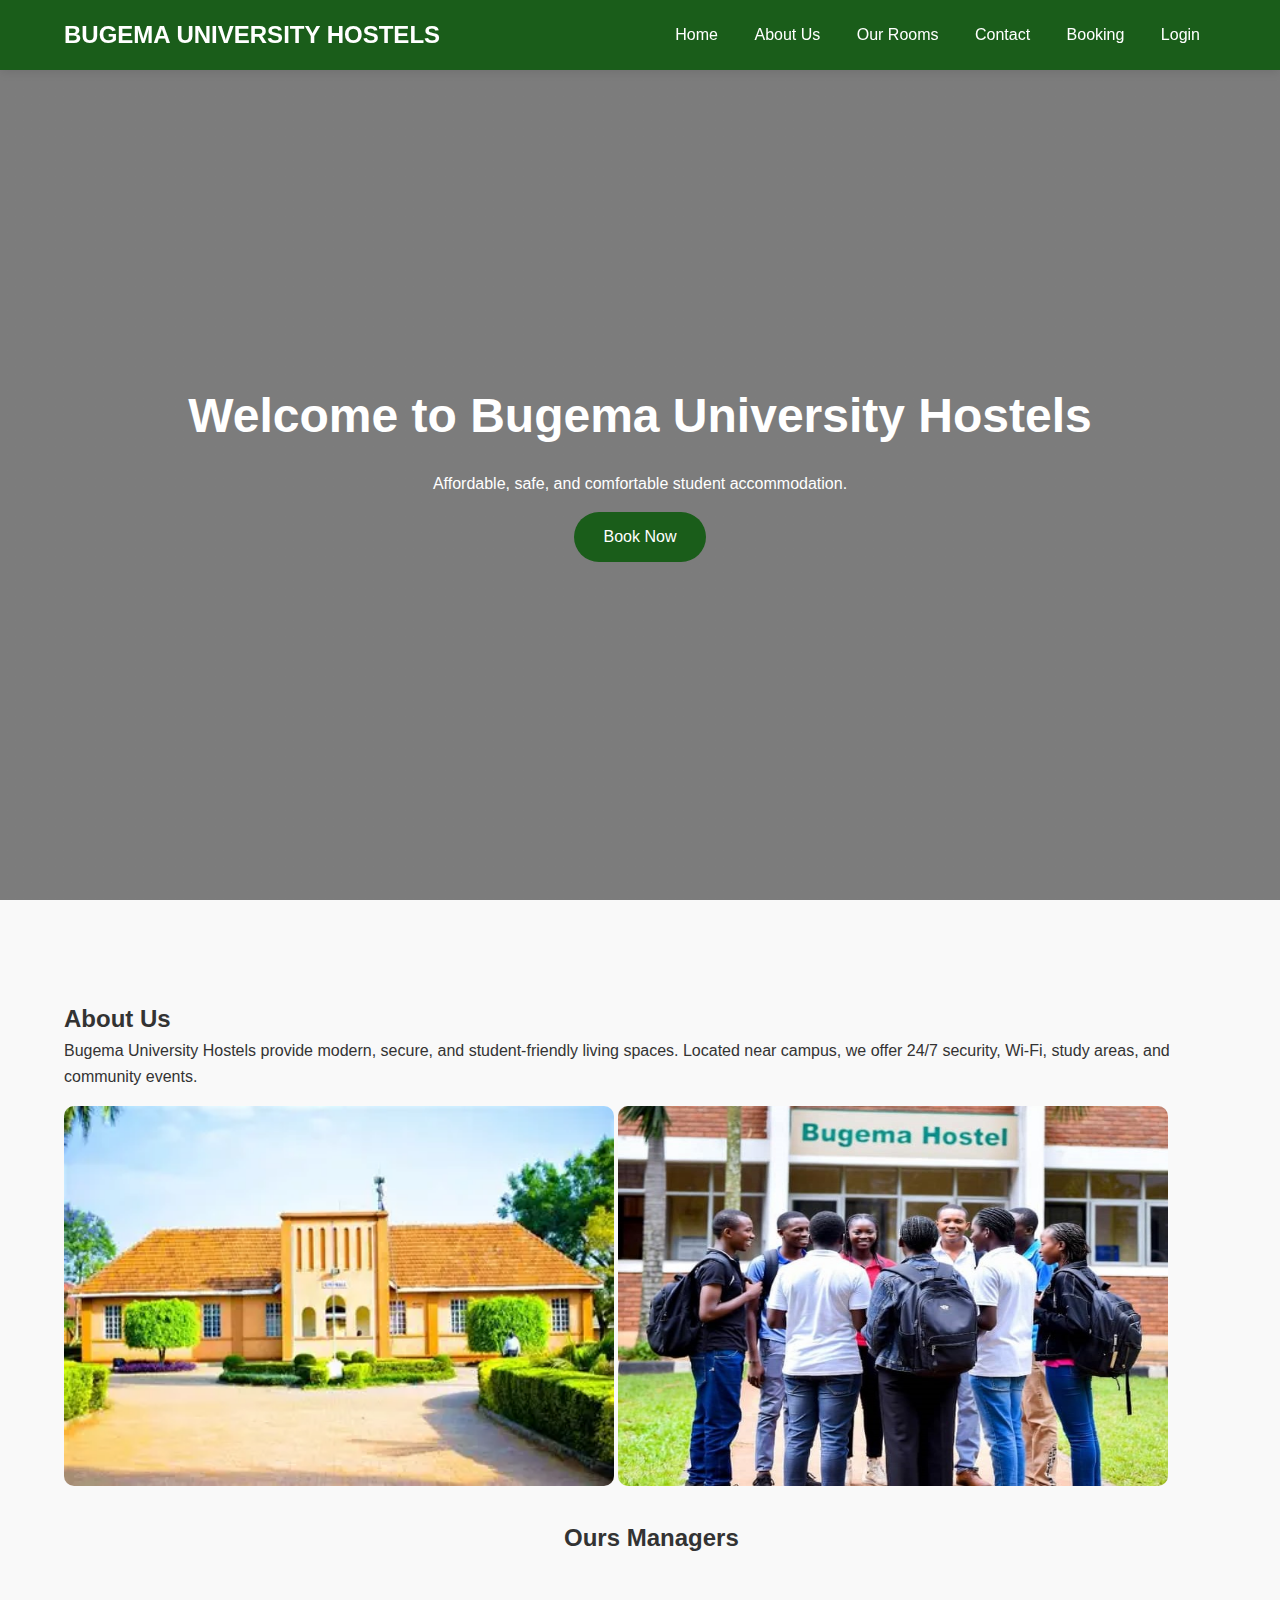
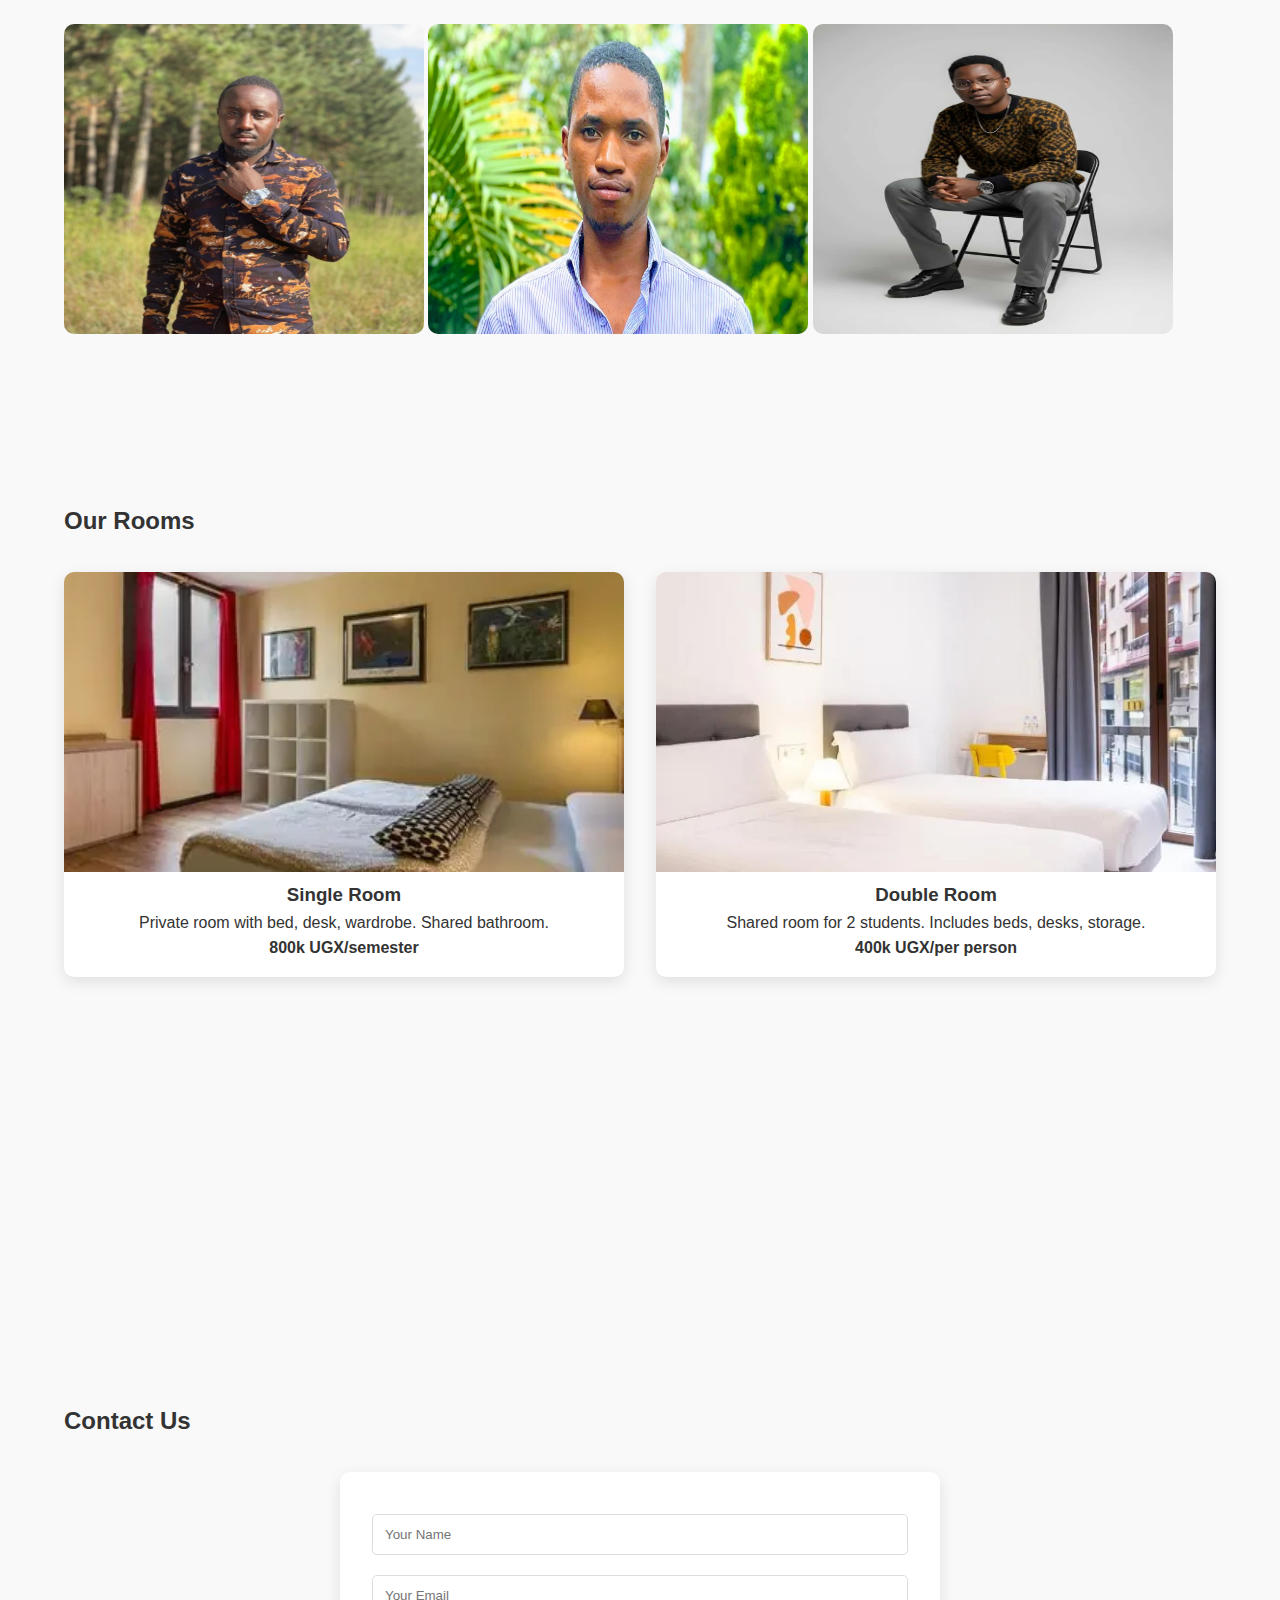
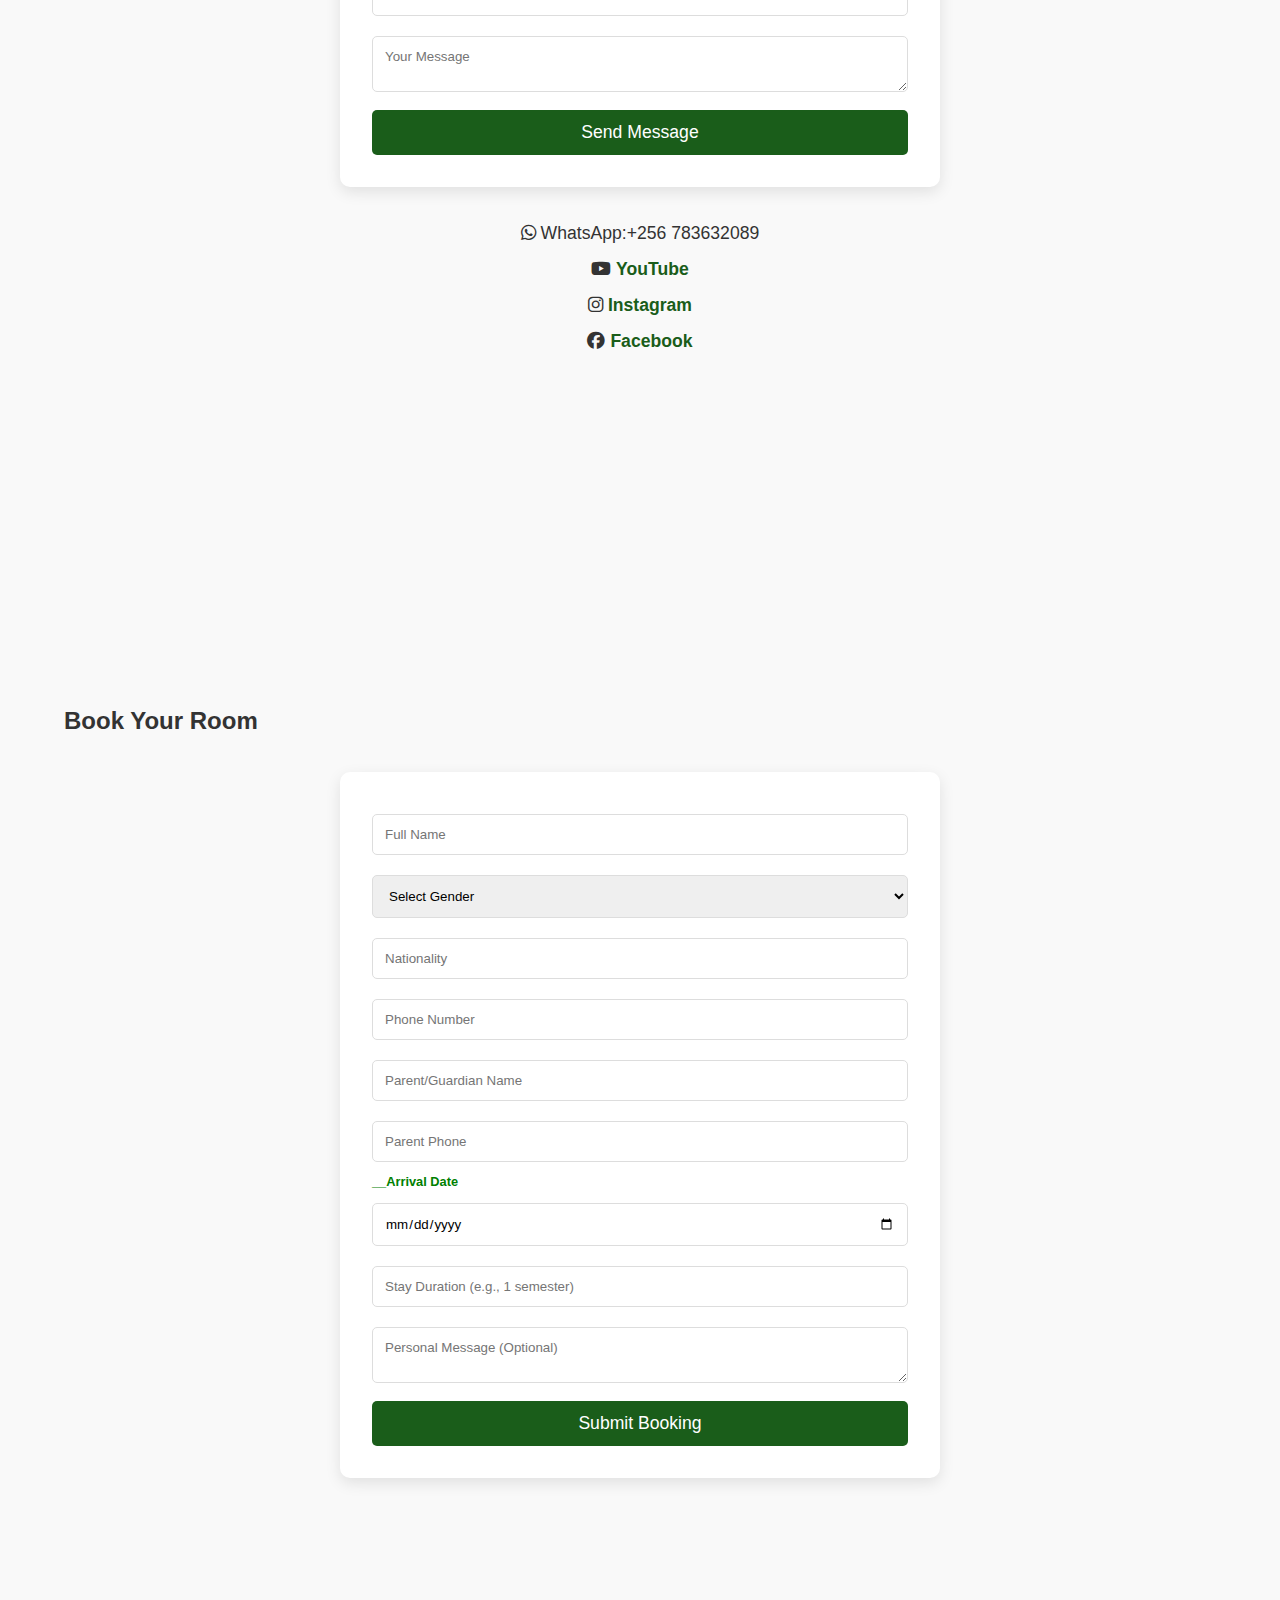
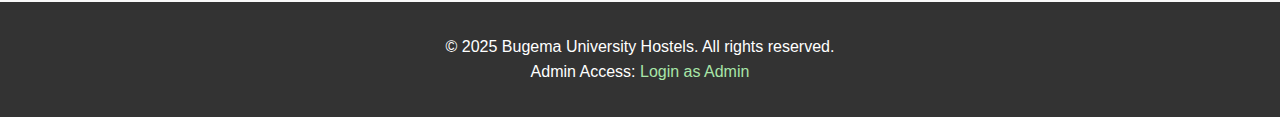
<file: index.html>
<!DOCTYPE html>
<html lang="en">
<head>
  <meta charset="UTF-8" />
  <meta name="viewport" content="width=device-width, initial-scale=1.0"/>
  <title>BUGEMA UNIVERSITY HOSTELS</title>
  <link rel="stylesheet" href="style.css" />
  <link rel="stylesheet" href="https://cdnjs.cloudflare.com/ajax/libs/font-awesome/6.4.0/css/all.min.css"/>
</head>
<body>

  <!-- SECTION 1: HEADER -->
  <header id="header">
    <div class="logo">BUGEMA UNIVERSITY HOSTELS</div>
    <nav>
      <a href="#home">Home</a>
      <a href="#about">About Us</a>
      <a href="#rooms">Our Rooms</a>
      <a href="#contact">Contact</a>
      <a href="#booking">Booking</a>
      <a href="#" id="loginBtn">Login</a>
    </nav>
  </header>

  <!-- Login Modal -->
  <div id="loginModal" class="modal">
    <div class="modal-content">
      <span class="close">&times;</span>
      <h2>Login / Register</h2>
      <input type="text" id="username" placeholder="Username" />
      <input type="password" id="password" placeholder="Password" />
      <button id="loginSubmit">Login</button>
      <button id="registerSubmit">Register</button>
      <p id="authMessage"></p>
    </div>
  </div>

  <!-- SECTION 2: HOME -->
  <section id="home" class="section">
    <div class="home-content">
      <h1>Welcome to Bugema University Hostels</h1>
      <p>Affordable, safe, and comfortable student accommodation.</p>
      <a href="#booking" class="btn">Book Now</a>
    </div>
  </section>

  <!-- SECTION 3: ABOUT US -->
  <section id="about" class="section">
    <h2>About Us</h2>
    <p>Bugema University Hostels provide modern, secure, and student-friendly living spaces. Located near campus, we offer 24/7 security, Wi-Fi, study areas, and community events.</p>
    <img style="height: 380px;" src="download.webp" alt="">
    <img style="height: 380px;" src="WhatsApp Image 2025-11-11 at 01.28.27_ec29a3b6.jpg" alt="">
    <br>
    <br>
    <h2 style="margin-left: 500px;">Ours Managers</h2>
    <br>
    <br>
    <img style="width: 360px; "height= "310px;" src="IMG-20250813-WA0051.jpg" alt="Kevin">
    <img style="width: 380px; "height= "310px;" src="d.jpeg" alt="David">
    <img style="width: 360px; "height= "310px;" src="were.jpg" alt="Werema">
  </section>

  <!-- SECTION 4: OUR ROOMS -->
  <section id="rooms" class="section">
    <h2>Our Rooms</h2>
    <div class="rooms-grid">
      <div class="room-card">
        <img src="OIP.webp" alt="Single Room">
        <h3>Single Room</h3>
        <p>Private room with bed, desk, wardrobe. Shared bathroom.</p>
        <p><strong>800k UGX/semester</strong></p>
      </div>
      <div class="room-card">
        <img src="611453838.webp" alt="Double Room">
        <h3>Double Room</h3>
        <p>Shared room for 2 students. Includes beds, desks, storage.</p>
        <p><strong>400k UGX/per person</strong></p>
      </div>
    </div>
  </section>

  <!-- SECTION 5: CONTACT -->
  <section id="contact" class="section">
    <h2>Contact Us</h2>
    <form id="contactForm">
      <input type="text" placeholder="Your Name" required />
      <input type="email" placeholder="Your Email" required />
      <textarea placeholder="Your Message" required></textarea>
      <button type="submit">Send Message</button>
    </form>
    <div class="contact-info">
      <p><i class="fab fa-whatsapp"></i> WhatsApp:+256 783632089</a></p>
      <p><i class="fab fa-youtube"></i> <a href="https://www.youtube.com">YouTube</a></p>
      <p><i class="fab fa-instagram"></i> <a href="https://www.instagram.com/invites/contact/?utm_source=ig_contact_invite&utm_medium=copy_link&utm_content=10007mtk">Instagram</a></p>
      <p><i class="fab fa-facebook"></i> <a href="https://www.facebook.com/profile.php?id=61583521086211&mibextid=rS40aB7S9Ucbxw6v">Facebook</a></p>
    </div>
  </section>

  <!-- SECTION 6: BOOKING -->
  <section id="booking" class="section">
    <h2>Book Your Room</h2>
    <form id="bookingForm">
      <input type="text" placeholder="Full Name" required />
      <select required>
        <option value="">Select Gender</option>
        <option>Male</option>
        <option>Female</option>
      </select>
      <input type="text" placeholder="Nationality" required />
      <input type="tel" placeholder="Phone Number" required />
      <input type="text" placeholder="Parent/Guardian Name" required />
      <input type="tel" placeholder="Parent Phone" required />
      <p style="color: green; font-size: 0.8em;"><strong>__Arrival Date</strong></p>
      <input type="date" placeholder="Arrival Date" required />
      <input type="text" placeholder="Stay Duration (e.g., 1 semester)" required />
      <textarea placeholder="Personal Message (Optional)"></textarea>
      <button type="submit">Submit Booking</button>
    </form>
    <p id="bookingStatus"></p>
  </section>

  <!-- SECTION 7: FOOTER -->
  <footer id="footer">
    <p>&copy; 2025 Bugema University Hostels. All rights reserved.</p>
    <p>Admin Access: <a href="admin.html">Login as Admin</a></p>
  </footer>

  <script src="script.js"></script>
</body>

</html>
</file>
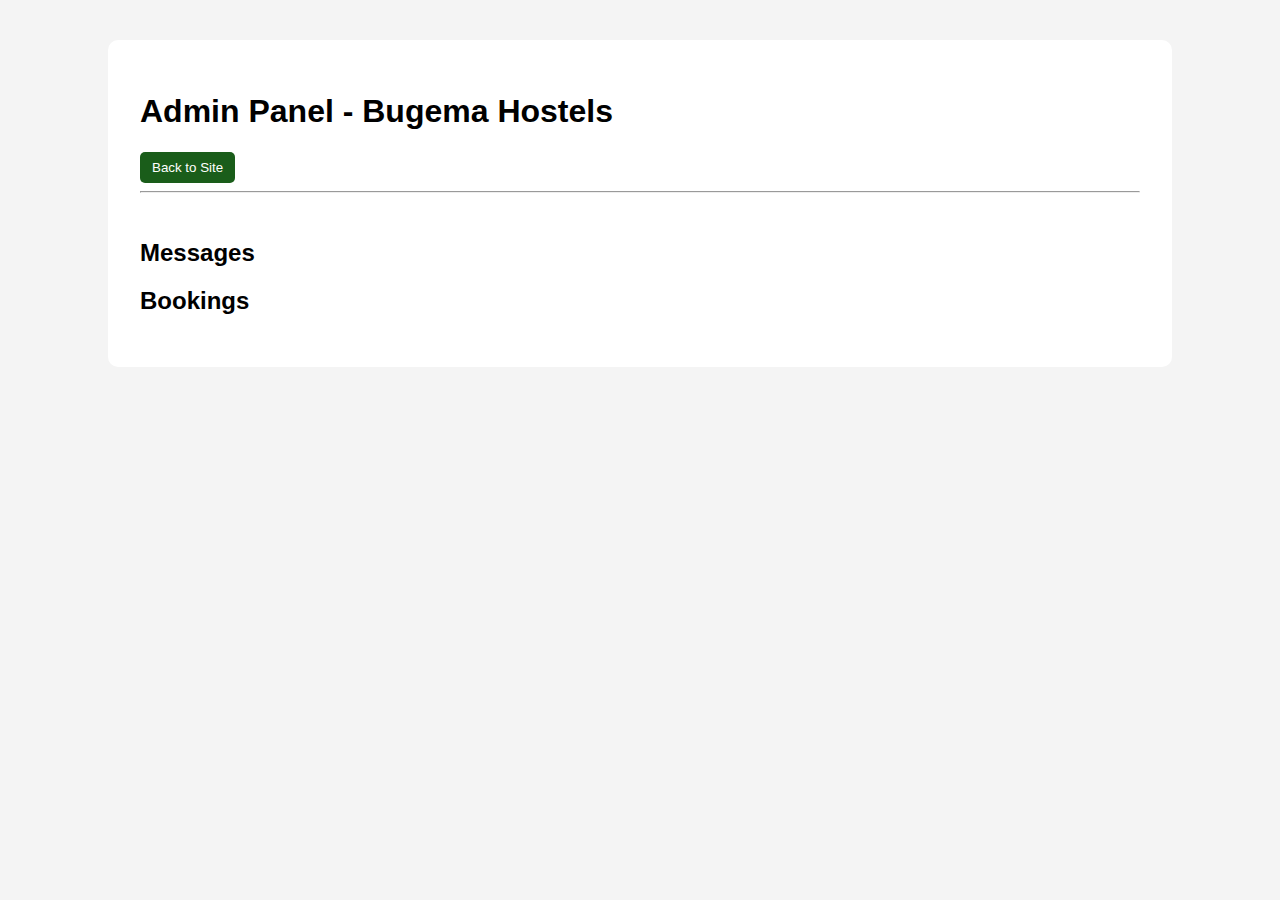
<file: admin.html>
<!DOCTYPE html>
<html lang="en">
<head>
  <meta charset="UTF-8" />
  <meta name="viewport" content="width=device-width, initial-scale=1.0"/>
  <title>Admin - Bugema Hostels</title>
  <style>
    body { font-family: Arial; padding: 2rem; background: #f4f4f4; }
    .container { max-width: 1000px; margin: auto; background: white; padding: 2rem; border-radius: 10px; }
    table { width: 100%; border-collapse: collapse; margin: 1rem 0; }
    th, td { border: 1px solid #ddd; padding: 12px; text-align: left; }
    th { background: #1a5d1a; color: white; }
    textarea { width: 100%; padding: 8px; }
    button { background: #1a5d1a; color: white; padding: 8px 12px; border: none; border-radius: 5px; cursor: pointer; }
    button:hover { background: #128112; }
  </style>
</head>
<body>
  <div class="container">
    <h1>Admin Panel - Bugema Hostels</h1>
    <button onclick="location.href='index.html'">Back to Site</button>
    <hr><br>

    <h2>Messages</h2>
    <div id="messages"></div>

    <h2>Bookings</h2>
    <div id="bookings"></div>
  </div>

  <script>
    const messages = JSON.parse(localStorage.getItem('messages')) || [];
    const bookings = JSON.parse(localStorage.getItem('bookings')) || [];

    const msgDiv = document.getElementById('messages');
    messages.forEach((m, i) => {
      msgDiv.innerHTML += `
        <div style="border:1px solid #ddd; padding:1rem; margin:1rem 0; border-radius:8px;">
          <p><strong>${m.name}</strong> (${m.email}) - ${new Date(m.date).toLocaleString()}</p>
          <p>${m.message}</p>
          ${m.reply ? `<p><em>Reply: ${m.reply}</em></p>` : `
          <textarea placeholder="Type reply..."></textarea>
          <button onclick="replyMessage(${i}, this.previousElementSibling.value)">Send Reply</button>`}
        </div>`;
    });

    function replyMessage(i, reply) {
      if (!reply.trim()) return alert('Write a reply');
      messages[i].reply = reply;
      localStorage.setItem('messages', JSON.stringify(messages));
      location.reload();
    }

    const bookDiv = document.getElementById('bookings');
    bookings.forEach(b => {
      bookDiv.innerHTML += `
        <div style="border:1px solid #ddd; padding:1rem; margin:1rem 0; border-radius:8px;">
          <p><strong>${b.fullName}</strong> (${b.user})</p>
          <p>Gender: ${b.gender} | Nationality: ${b.nationality}</p>
          <p>Phone: ${b.phone} | Parent: ${b.parentName} (${b.parentPhone})</p>
          <p>Arrival: ${b.arrival} | Duration: ${b.duration}</p>
          <p>Status: <strong>${b.status}</strong></p>
          ${b.message ? `<p>Message: ${b.message}</p>` : ''}
        </div>`;
    });
  </script>
</body>
</html>
</file>
<file: style.css>
* {
  margin: 0;
  padding: 0;
  box-sizing: border-box;
  font-family: 'Segoe UI', sans-serif;
}

body {
  line-height: 1.6;
  color: #333;
  background: #f9f9f9;
}

a { text-decoration: none; color: inherit; }

header {
  background: #1a5d1a;
  color: rgb(255, 255, 255);
  padding: 1rem 5%;
  position: fixed;
  width: 100%;
  top: 0;
  z-index: 1000;
  display: flex;
  justify-content: space-between;
  align-items: center;
  box-shadow: 0 2px 10px rgba(0,0,0,0.1);
}

.logo {
  font-size: 1.5rem;
  font-weight: bold;
}

nav a {
  margin: 0 1rem;
  font-weight: 500;
  transition: 0.3s;
}

nav a:hover { color: #a8e6a8; }

.section {
  padding: 100px 5% 60px;
  min-height: 100vh;;
}

#home {
  background: linear-gradient(rgba(0,0,0,0.5), rgba(0,0,0,0.5)), url('https://via.placeholder.com/1600x900?text=Bugema+Campus') center/cover;
  color: white;
  text-align: center;
  display: flex;
  align-items: center;
  justify-content: center;
}

.home-content h1 {
  font-size: 3rem;
  margin-bottom: 1rem;
}

.btn {
  background: #1a5d1a;
  color: white;
  padding: 12px 30px;
  border-radius: 50px;
  display: inline-block;
  margin-top: 1rem;
  transition: 0.3s;
}

.btn:hover { background: #128112; }
#about img {
  width: 90%;
  max-width: 550px;
  margin-top: 1rem;
  border-radius: 10px;
}

.rooms-grid {
  display: grid;
  grid-template-columns: repeat(auto-fit, minmax(280px, 1fr));
  gap: 2rem;
  margin-top: 2rem;
}

.room-card {
  background: white;
  border-radius: 10px;
  overflow: hidden;
  box-shadow: 0 5px 15px rgba(0,0,0,0.1);
  text-align: center;
  padding-bottom: 1rem;
}

.room-card img {
  width: 100%;
  height: 300px;
  object-fit: cover;
}

form {
  max-width: 600px;
  margin: 2rem auto;
  background: white;
  padding: 2rem;
  border-radius: 10px;
  box-shadow: 0 5px 15px rgba(0,0,0,0.1);
}

form input, form select, form textarea {
  width: 100%;
  padding: 12px;
  margin: 10px 0;
  border: 1px solid #ddd;
  border-radius: 5px;
}

form button {
  background: #1a5d1a;
  color: white;
  padding: 12px 20px;
  border: none;
  border-radius: 5px;
  cursor: pointer;
  width: 100%;
  font-size: 1.1rem;
}

form button:hover { background: #128112; }

.contact-info {
  text-align: center;
  margin-top: 2rem;
}

.contact-info p {
  margin: 0.5rem 0;
  font-size: 1.1rem;
}

.contact-info a { color: #1a5d1a; font-weight: bold; }

footer {
  background: #333;
  color: white;
  text-align: center;
  padding: 2rem;
  margin-top: 2rem;
}

footer a { color: #a8e6a8; }

/* Modal */
.modal {
  display: none;
  position: fixed;
  z-index: 2000;
  left: 0; top: 0;
  width: 100%; height: 100%;
  background: rgba(0,0,0,0.6);
  align-items: center;
  justify-content: center;
}

.modal-content {
  background: white;
  padding: 2rem;
  border-radius: 10px;
  width: 90%;
  max-width: 400px;
  text-align: center;
}

.close { float: right; font-size: 1.5rem; cursor: pointer; }

#authMessage { margin-top: 1rem; color: red; }

/* Responsive */
@media (max-width: 768px) {
  nav { display: none; }
  header { flex-direction: column; }
  .home-content h1 { font-size: 2rem; }
}
</file>
